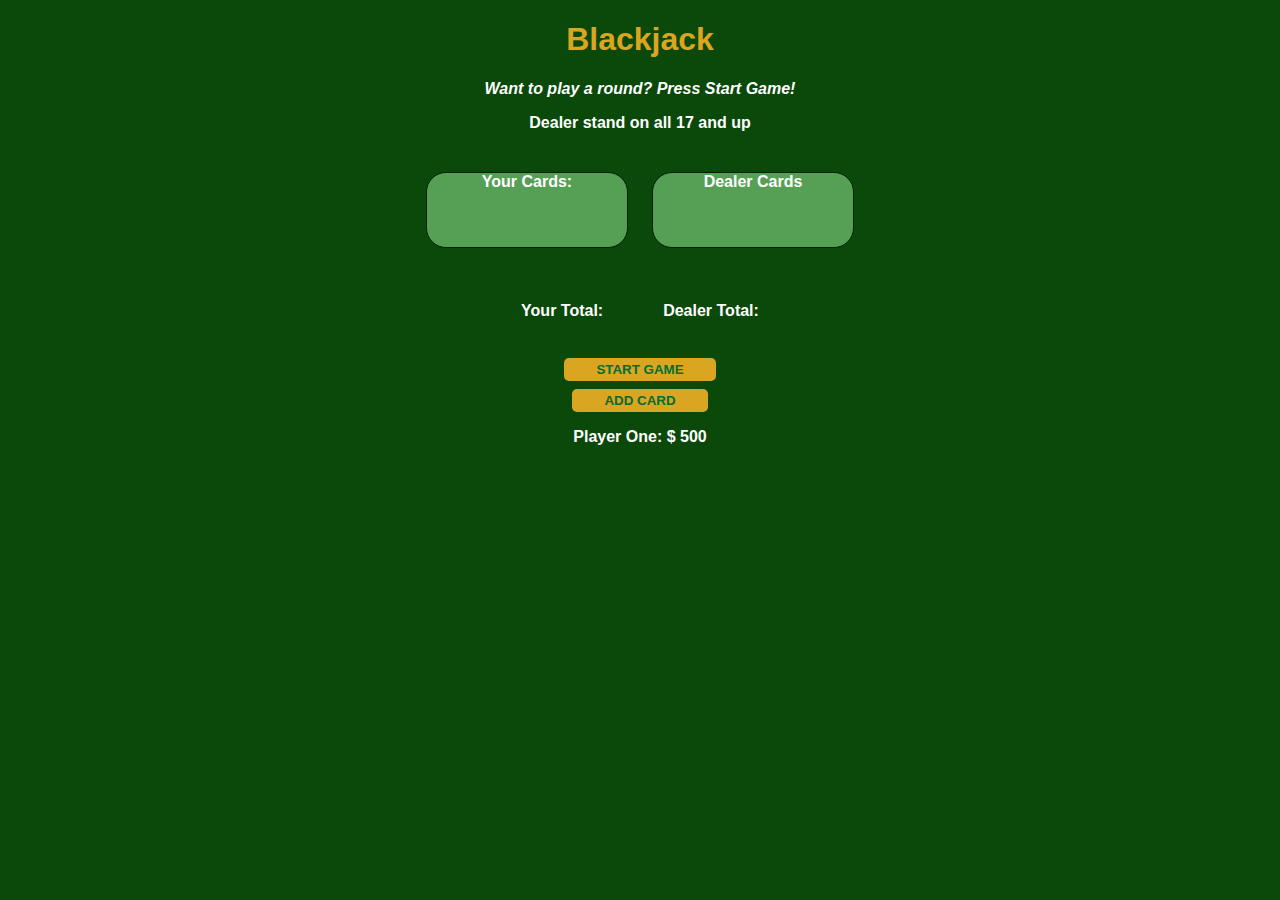
<file: index.html>
<!DOCTYPE html>
<html lang="en">
    <head>
        <title>Blackjack Game</title>
        <link rel="stylesheet" href="blackjack.css">
        <meta name="viewport" content="width=device-width, initial-scale=1">
    </head>
    <body>
        <h1>Blackjack</h1>
        <p id="message-el">Want to play a round? Press Start Game!</p>
        <p>Dealer stand on all 17 and up</p>
        <div class="card-section">
        <p id="cards-el">Your Cards: </p>
        <p id="dealer-cards-el">Dealer Cards</p>
        </div>
        <div class="score">
        <p id="sum-el">Your Total: </p>
        <p id="sum-el2">Dealer Total: </p>
        </div>
        <button id="game-btn" onclick="startGame();">START GAME</button>
        <button id="newcard-btn" onclick="newCard();">ADD CARD</button>
        <p id="player-el"></p>
        <p id="note-el"></p>
        <script src="card.js"></script>
    </body>
</html>
</file>
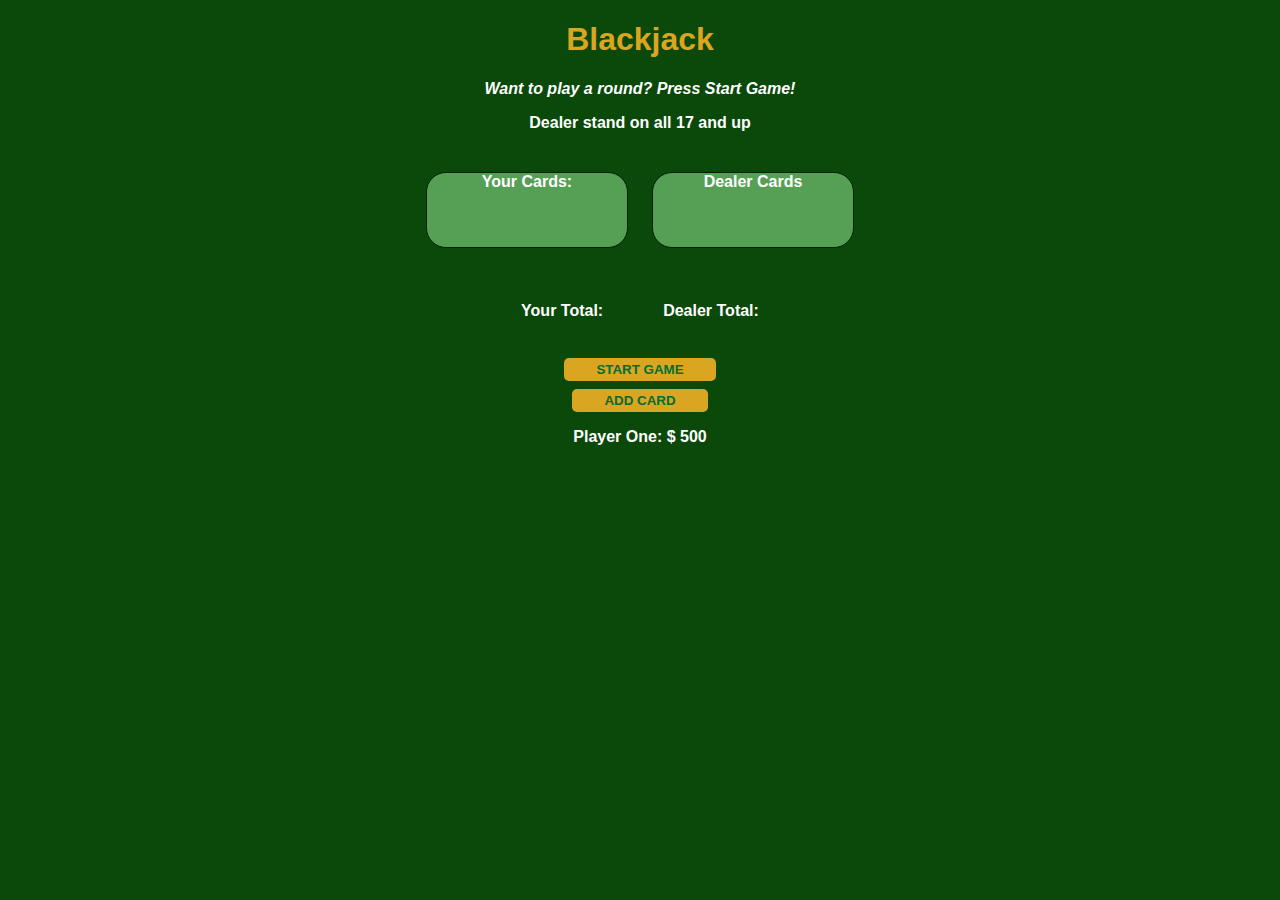
<file: blackjack.html>
<!DOCTYPE html>
<html lang="en">
    <head>
        <title>Blackjack Game</title>
        <link rel="stylesheet" href="blackjack.css">
    </head>
    <body>
        <h1>Blackjack</h1>
        <p id="message-el">Want to play a round? Press Start Game!</p>
        <p>Dealer stand on all 17 and up</p>
        <div class="card-section">
        <p id="cards-el">Your Cards: </p>
        <p id="dealer-cards-el">Dealer Cards</p>
        </div>
        <div class="score">
        <p id="sum-el">Your Total: </p>
        <p id="sum-el2">Dealer Total: </p>
        </div>
        <button id="game-btn" onclick="startGame();">START GAME</button>
        <button id="newcard-btn" onclick="newCard();">ADD CARD</button>
        <p id="player-el"></p>
        <p id="note-el"></p>
        <script src="card.js"></script>
    </body>
</html>
</file>
<file: blackjack.css>
body {
    text-align: center;
    font-family: 'Trebuchet MS', 'Lucida Sans Unicode', 'Lucida Grande', 'Lucida Sans', Arial, sans-serif;
    background-color: rgb(10, 73, 10);
    color: white;
    font-weight: bold;
}
h1 {
    color: goldenrod;
}
#message-el {
    font-style: italic;
}
#game-btn, #newcard-btn {
    color: #016f32;
    background-color: goldenrod;
    border: none;
    padding: 4px 32px;
    border-radius: 5px;
    font-weight: bold;
    display: block;
    margin: 8px auto;
}
#game-btn:active, #newcard-btn:active {
    background-color: rgb(97, 74, 16);
}
#note-el {
    color: red;
}
.card-section {
    
    padding: 12px 12px;
    display: flex;
    justify-content: center;
    height: 100px;
}
.card-section p {
    border: 1px solid rgb(1, 31, 4);
    border-radius: 20px;
    margin: 12px;
    background-color: rgb(86, 160, 86);
    min-width: 200px;
    text-align: center;
}
.score {
    display: flex;
    justify-content: center;

}
.score p {
    margin: 30px;

}
</file>
